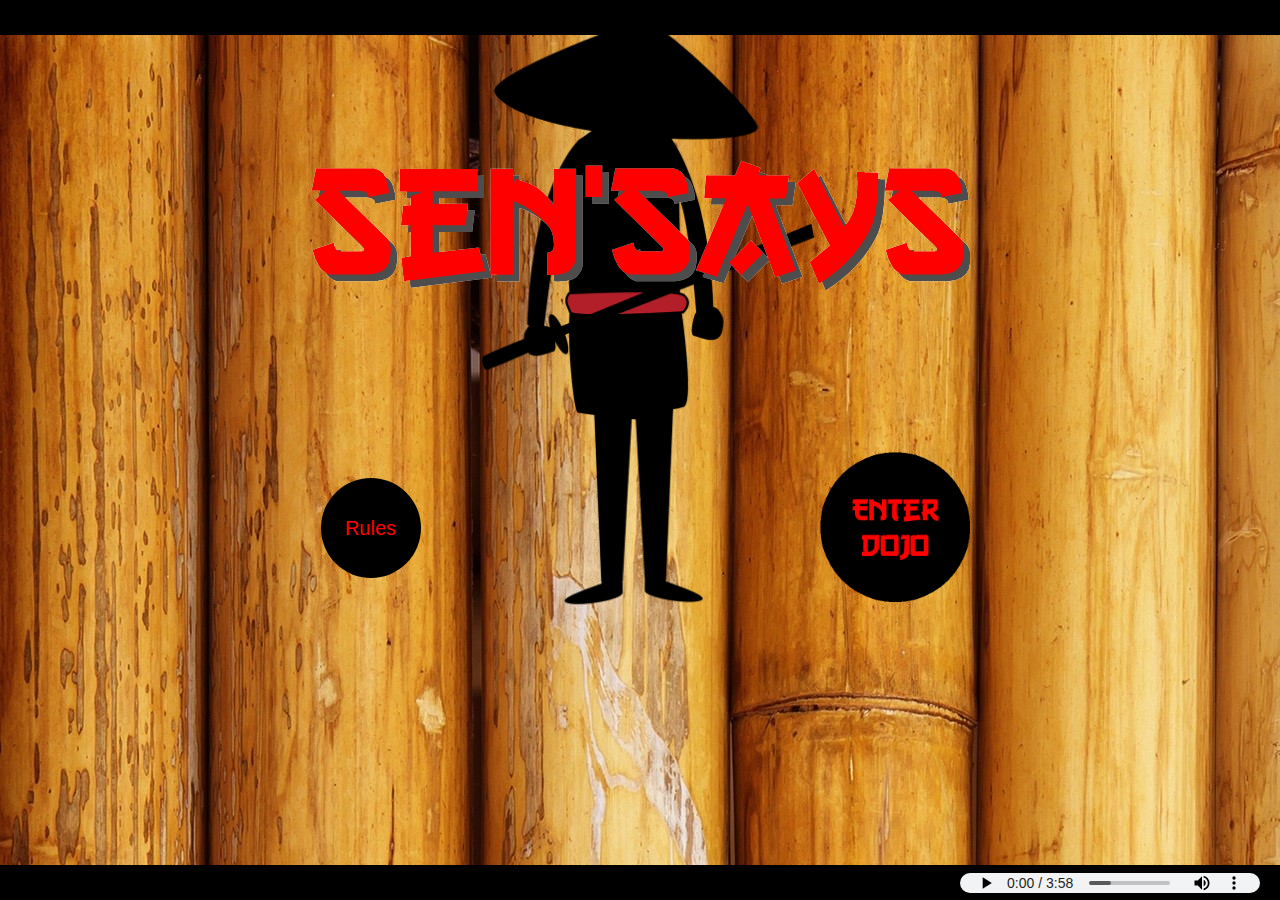
<file: index.html>
<!DOCTYPE html>
<html lang="en">
  <head>
    <meta charset="UTF-8" />
    <meta http-equiv="X-UA-Compatible" content="IE=edge" />
    <meta name="viewport" content="width=device-width, initial-scale=1.0" />
    <title>Sensay's game</title>
    <link rel="stylesheet" href="./css/style.css" />
    <script type="module" src="./app.js"></script>
  </head>
  <body>
    <header></header>

    <section id="menu">
      <div id="title">
        <div id="game-name" class="scale-in-center">
          <img
            class="game-name-img"
            src="./img/sensaysletters.png"
            alt="game name"
          />
        </div>
      </div>
      <div id="buttons">
        <audio id="bamboo-noise" src="./img/1798.mp3" type="audio/mpeg"></audio>
        <button class="btn secondary-btn slide-in-top">Rules</button>
        <a href="./game.html"
          ><img
            class="main-btn slide-in-top"
            src="./img/enterdojo.png"
            alt="main button"
        /></a>
      </div>
    </section>

    <section id="rules" class="hidden">
      <article>
        <p>
          For years, you've trained for this moment... Finally, it's time ! Time
          to show your talent to the legendary and mighty Ishikawa sensei.
        </p>
        <p>
          Known to be the best karate teacher in all Okinawa - and the grumpiest
          one too -, he's quite severe. With him, no second chance.
        </p>
        <p>
          For him to accept you as a student, you'll have to earn his respect
          reproducing his moves perfectly. If you're lucky - and talented -
          maybe he'll take you in.
        </p>
        <p>
          He will yell - he always yells - karate techniques name. Each
          technique is linked to a keyboard arrow and to a color. Remember them
          all...
        </p>
        <div id="moves-icons">
          <div class="icon-presentation">
            <img
              class="arrowkey-icon shuto"
              src="./img/keyboard-right-arrow-button.png"
              alt="right arrow shuto"
            />
            <p>
              This move is called <i>shuto</i>. It's an open hand technique,
              meant to cut like a blade.
            </p>
          </div>
          <div class="icon-presentation">
            <img
              class="arrowkey-icon oizuki"
              src="./img/up-arrow-key.png"
              alt="up arrow oizuki"
            />
            <p>This move is called <i>oi zuki</i>. It's a stepping punch.</p>
          </div>
          <div class="icon-presentation">
            <img
              class="arrowkey-icon mawashigeri"
              src="./img/keyboard-left-arrow-button.png"
              alt="left arrow mawashigeri"
            />
            <p>
              <i>Mawashi geri</i> is actually quite famous: it's a round kick.
            </p>
          </div>
          <div class="icon-presentation">
            <img
              class="arrowkey-icon maegeri"
              src="./img/down-chevron.png"
              alt="down arrow maegeri"
            />
            <p>Finally, <i>Mae geri</i>, is a front kick.</p>
          </div>
        </div>
        <p>
          Ishikawa is severe, but he's not a monster. First, he will give you
          ONE order. If you manage to reproduce it, he will repeat the first
          order and add another one. And so on, until the end of the serie.
        </p>
        <p>
          Be careful : you will ALWAYS have 3 seconds maximum to reproduce the
          sequence. After 3 seconds, Ishikawa sensei will loose patience.
        </p>
        <p>
          Once you'll be inside the dojo, you'll be able to indicate your level
          : white belt, brown belt or black belt. Choose wisely as you won't be
          able to change your level until you complete the serie... or loose.
        </p>
        <p id="rules-last-phrase">Ready ? <i>Hajime</i> !</p>
      </article>
    </section>
    <footer>
      <audio autoplay controls class="background-music">
        <source src="./img/Sakura.mp3" type="audio/mpeg" />
        <p>Your browser doesn't support this audio file</p>
      </audio>
    </footer>
  </body>
</html>
</file>
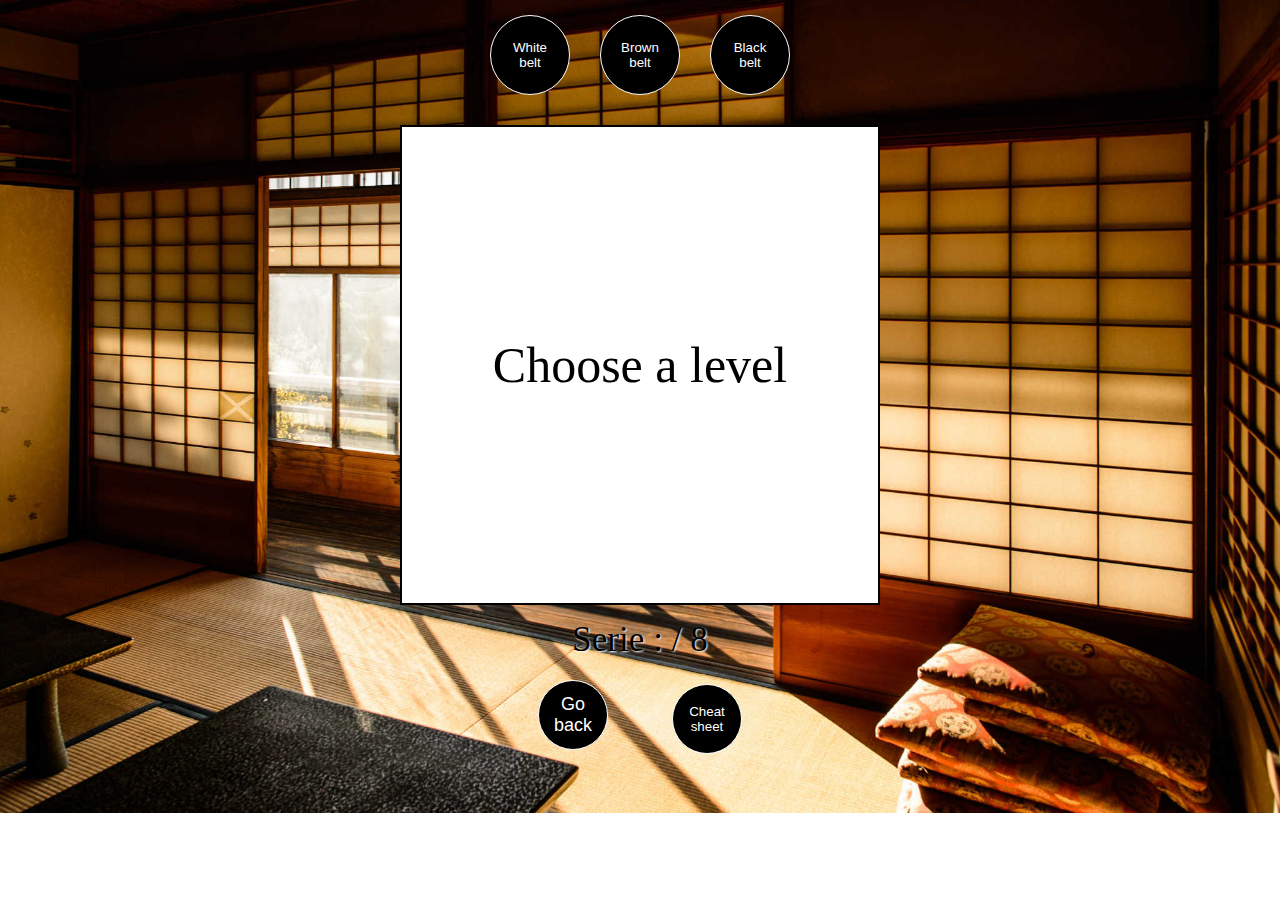
<file: game.html>
<!DOCTYPE html>
<html lang="en">
  <head>
    <meta charset="UTF-8" />
    <meta http-equiv="X-UA-Compatible" content="IE=edge" />
    <meta name="viewport" content="width=device-width, initial-scale=1.0" />
    <title>Sen'says dojo</title>
    <script type="module" src="./app-fonctionnel.js"></script>
    <link rel="stylesheet" href="./css/style-game.css" />
  </head>
  <body>
    <header>
      <audio id="bamboo-noise" src="./img/1798.mp3" type="audio/mpeg"></audio>
      <button class="btn easy heartbeat level">White belt</button>
      <button class="btn medium heartbeat level">Brown belt</button>
      <button class="btn hard heartbeat level">
        Black<br />
        belt
      </button>
    </header>

    <div id="cheat-sheet" class="hidden">
      <p>Shuto</p>
      <img
        class="arrowkey-icon shuto"
        src="./img/keyboard-right-arrow-button.png"
        alt="right arrow shuto"
      />
      <p>Oizuki</p>
      <img
        class="arrowkey-icon oizuki"
        src="./img/up-arrow-key.png"
        alt="up arrow oizuki"
      />
      <p>Mawashigeri</p>
      <img
        class="arrowkey-icon mawashigeri"
        src="./img/keyboard-left-arrow-button.png"
        alt="left arrow mawashigeri"
      />
      <p>Maegeri</p>
      <img
        class="arrowkey-icon maegeri"
        src="./img/down-chevron.png"
        alt="down arrow maegeri"
      />
    </div>

    <div class="bubble">
      <p class="movement name">Choose a level</p>
      <!-- <img class="shuto img" src="/week-3/game-project/img/keyboard-right-arrow-button.png" alt="keyboard right arrow"> -->
    </div>

    <div id="count">Serie : <span></span> / 8</div>
    <div>
      <button class="btn bottom">
        <a href="./index.html">Go back</a>
      </button>
      <button class="btn bottom cheat-sheet">Cheat sheet</button>
    </div>

    <div id="end-screen" class="hidden">
      <p>Ishikawa sensei laughs...</p>
      <br />
      <div>
        <img
          class="fail-gif"
          src="./img/fail-karate.gif"
          alt="karate fail gif"
        />
      </div>
      <p>
        "Come back when you'll be properly trained", he mumbles while turning
        his back on you.
      </p>
      <button class="btn try-again heartbeat">Try again</button>
      <div></div>
    </div>
  </body>
</html>
</file>
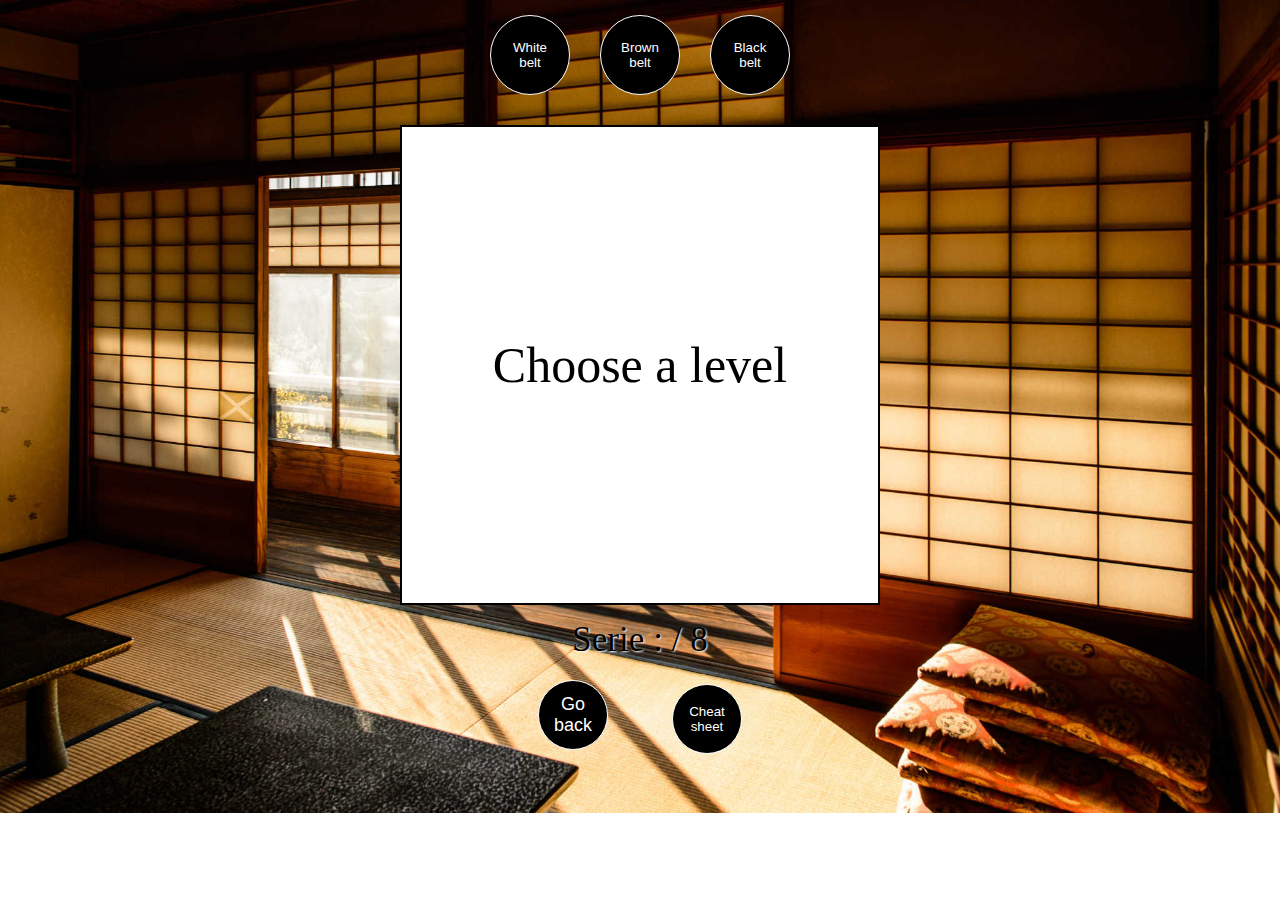
<file: index-game.html>
<!DOCTYPE html>
<html lang="en">
  <head>
    <meta charset="UTF-8" />
    <meta http-equiv="X-UA-Compatible" content="IE=edge" />
    <meta name="viewport" content="width=device-width, initial-scale=1.0" />
    <title>Sen'says dojo</title>
    <script type="module" src="./app-fonctionnel.js"></script>
    <link rel="stylesheet" href="./css/style-game.css" />
  </head>
  <body>
    <header>
      <audio id="bamboo-noise" src="./img/1798.mp3" type="audio/mpeg"></audio>
      <button class="btn easy heartbeat">White belt</button>
      <button class="btn medium heartbeat">Brown belt</button>
      <button class="btn hard heartbeat">
        Black<br />
        belt
      </button>
    </header>
    <div class="bubble">
      <p class="movement name">Choose a level</p>
      <!-- <img class="shuto img" src="/week-3/game-project/img/keyboard-right-arrow-button.png" alt="keyboard right arrow"> -->
    </div>

    <div id="count">Serie : <span></span> / 8</div>
    <div>
      <button class="btn bottom">
        <a href="./index.html">Go back</a>
      </button>
      <button class="btn bottom cheat-sheet">Cheat sheet</button>
    </div>

    <div id="cheat-sheet" class="hidden">
      <p>Shiuto</p>
      <img
        class="arrowkey-icon shuto"
        src="./img/keyboard-right-arrow-button.png"
        alt="right arrow shuto"
      />
      <p>Oizuki</p>
      <img
        class="arrowkey-icon oizuki"
        src="./img/up-arrow-key.png"
        alt="up arrow oizuki"
      />
      <p>Mawashigeri</p>
      <img
        class="arrowkey-icon mawashigeri"
        src="./img/keyboard-left-arrow-button.png"
        alt="left arrow mawashigeri"
      />
      <p>Maegeri</p>
      <img
        class="arrowkey-icon maegeri"
        src="./img/down-chevron.png"
        alt="down arrow maegeri"
      />
    </div>
    <div id="end-screen" class="hidden">
      <p>Ishikawa sensei laughs...</p>
      <br />
      <div>
        <img
          class="fail-gif"
          src="./img/fail-karate.gif"
          alt="karate fail gif"
        />
      </div>
      <p>
        "Come back when you'll be properly trained", he mumbles while turning
        his back on you.
      </p>
      <button class="btn try-again heartbeat">Try again</button>
      <div></div>
    </div>
  </body>
</html>
</file>
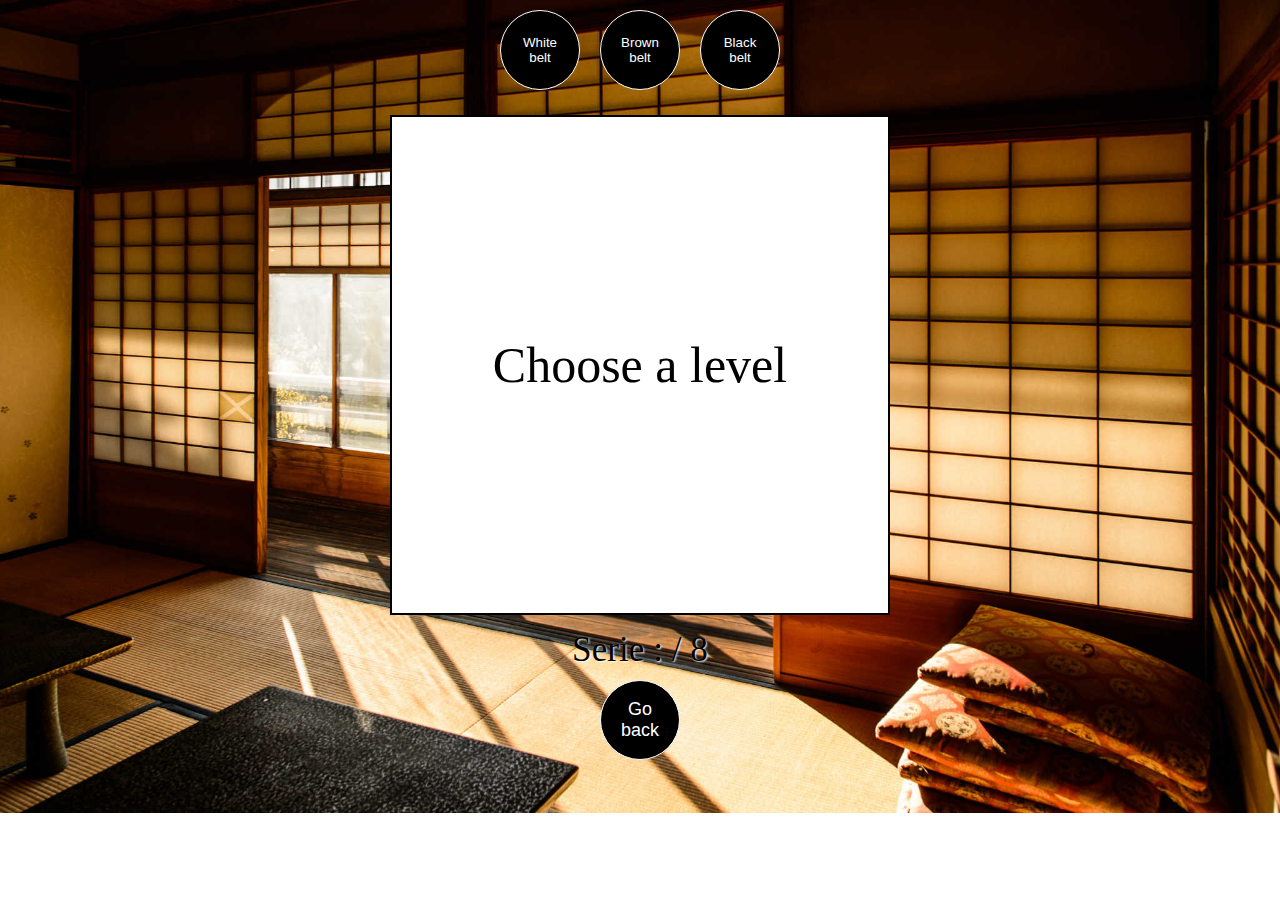
<file: game-files/index-game.html>
<!DOCTYPE html>
<html lang="en">
  <head>
    <meta charset="UTF-8" />
    <meta http-equiv="X-UA-Compatible" content="IE=edge" />
    <meta name="viewport" content="width=device-width, initial-scale=1.0" />
    <title>Sen'says dojo</title>
    <script type="module" src="./app-fonctionnel.js"></script>
    <link rel="stylesheet" href="./style-game.css" />
  </head>
  <body>
    <header>
      <button class="btn easy heartbeat">White belt</button>
      <button class="btn medium heartbeat">Brown belt</button>
      <button class="btn hard heartbeat">Black<br> belt</button>
    </header>
    <div class="bubble">
      <p class="movement name">Choose a level</p>
      <!-- <img class="shuto img" src="/week-3/game-project/img/keyboard-right-arrow-button.png" alt="keyboard right arrow"> -->
    </div>
    <div id="count">Serie : <span></span> / 8</div>
    <button class="btn to-main-page">
      <a href="./index-main.html">Go back</a>
    </button>
    <div id="end-screen" class="hidden">
      <p>Ishikawa sensei laughs...</p>
      <br />
      <div>
        <img class="fail-gif" src="./fail-karate.gif" alt="karate fail gif" />
      </div>
      <p>
        "Come back when you'll be properly trained",<br />
        he mumbles while turning his back on you.
      </p>
      <button class="btn try-again heartbeat">Try again</button>
      <div>
    </div>
    </div>
  </body>
</html>
</file>
<file: css/style.css>
* {
  box-sizing: border-box;
  margin: 0;
  padding: 0;
  font-family: "Gill Sans", "Gill Sans MT", Calibri, "Trebuchet MS", sans-serif;
}

html {
  font-size: 10px;
}

.background-music {
  height: 20px;
  margin-right: 20px;
}

body {
  background-image: url("../img/Bamboo-background_3840x2160.jpg");
  background-repeat: initial;
  height: 100%;
  font-family: Cambria, Cochin, Georgia, Times, "Times New Roman", serif;
  display: flex;
  justify-content: center;
  align-items: center;
  flex-direction: column;
}

header,
footer {
  position: fixed;
  z-index: 1;
  background-color: black;
  height: 3.5em;
  width: 100%;
}

header {
  top: 0;
}

footer {
  width: 100%;
  bottom: 0;
  display: flex;
  flex-direction: row-reverse;
  align-items: center;
}

/*MENU*/

#menu {
  height: 100%;
  background-image: url("../img/samurai-2556603_1280.png");
  background-repeat: no-repeat;
  background-size: contain;
  background-position: center;
}

/*BUTTONS*/
#buttons {
  display: flex;
  justify-content: space-between;
  align-items: center;
  margin: 3em 0;
  bottom: 10;
}

.btn {
  font-size: 2em;
  border: solid 1px rgba(0, 0, 0, 0.5);
  height: 100px;
  width: 100px;
  margin: 10px;
  padding: 10px;
  border-radius: 50%;
  background-color: black;
  color: red;
  cursor: pointer;
  display: flex;
  justify-content: center;
  align-items: center;
}
.btn:hover {
  border: 3px solid rgb(0, 0, 0);
  color: white;
  background-color: red;
  border: 1px solid red;
}

.main-btn {
  height: 150px;
  width: 150px;
}
.main-btn:hover {
  border: 3px solid rgba(0, 0, 0, 0);
}

/*GAME LOGO*/
#game-name {
  margin: 8em 0;
}

.game-name-img {
  margin: 80px 0px;
}

/*ICONS FOR KARATE MOVEMENTS*/

#moves-icons {
  margin: 15px 0;
  display: flex;
  justify-content: space-between;
  flex-wrap: nowrap;
}

.arrowkey-icon {
  background-color: rgba(255, 255, 255, 0.8);
  border-radius: 25%;
  height: 50px;
  margin: 20px;
  padding: 5px;
}

.arrowkey-icon.shuto {
  background-color: rgba(66, 221, 66, 0.521);
}

.arrowkey-icon.oizuki {
  background-color: rgba(224, 46, 46, 0.521);
}

.arrowkey-icon.mawashigeri {
  background-color: rgba(235, 180, 79, 0.575);
}

.arrowkey-icon.maegeri {
  background-color: rgba(87, 87, 223, 0.521);
}

#rules {
  /* position: absolute; */
  font-size: 3em;
  color: white;
  width: 65%;
  margin: 1em 1em 5em 1em;
  background-color: rgba(0, 0, 0, 0.8);
  padding: 25px;
  line-height: 1.45em;
}

#rules-last-phrase {
  font-size: 2em;
  text-align: center;
  line-height: 1.8;
}

.icon-presentation {
  justify-content: center;
  text-align: center;
  margin: 10px;
}

.hidden {
  visibility: hidden;
  display: none;
}

/*RESPONSIVENESS*/

@media (max-width: 750px) {
  html {
    font-size: 10px;
  }

  .game-name-img {
    width: 300px;
    margin: 5em 0;
  }

  #moves-icons {
    margin: 15px 0;
    display: flex;
    justify-content: space-around;
    flex-wrap: wrap;
  }
}

/*ANIMATIONS OF ELEMENTS*/

.slide-in-top {
  -webkit-animation: slide-in-top 0.8s cubic-bezier(0.25, 0.46, 0.45, 0.94) 1s
    both;
  animation: slide-in-top 0.8s cubic-bezier(0.25, 0.46, 0.45, 0.94) 1s both;
}
/* ----------------------------------------------
 * Generated by Animista on 2021-2-16 23:34:28
 * Licensed under FreeBSD License.
 * See http://animista.net/license for more info. 
 * w: http://animista.net, t: @cssanimista
 * ---------------------------------------------- */

/**
 * ----------------------------------------
 * animation slide-in-top
 * ----------------------------------------
 */
@-webkit-keyframes slide-in-top {
  0% {
    -webkit-transform: translateY(-1000px);
    transform: translateY(-1000px);
    opacity: 0;
  }
  100% {
    -webkit-transform: translateY(0);
    transform: translateY(0);
    opacity: 1;
  }
}
@keyframes slide-in-top {
  0% {
    -webkit-transform: translateY(-1000px);
    transform: translateY(-1000px);
    opacity: 0;
  }
  100% {
    -webkit-transform: translateY(0);
    transform: translateY(0);
    opacity: 1;
  }
}

.scale-in-center {
  -webkit-animation: scale-in-center 0.7s cubic-bezier(0.25, 0.46, 0.45, 0.94)
    1s both;
  animation: scale-in-center 0.7s cubic-bezier(0.25, 0.46, 0.45, 0.94) 1s both;
}

/* ----------------------------------------------
 * Generated by Animista on 2021-2-17 13:31:39
 * Licensed under FreeBSD License.
 * See http://animista.net/license for more info. 
 * w: http://animista.net, t: @cssanimista
 * ---------------------------------------------- */

/**
 * ----------------------------------------
 * animation scale-in-center
 * ----------------------------------------
 */
@-webkit-keyframes scale-in-center {
  0% {
    -webkit-transform: scale(0);
    transform: scale(0);
    opacity: 1;
  }
  100% {
    -webkit-transform: scale(1);
    transform: scale(1);
    opacity: 1;
  }
}
@keyframes scale-in-center {
  0% {
    -webkit-transform: scale(0);
    transform: scale(0);
    opacity: 1;
  }
  100% {
    -webkit-transform: scale(1);
    transform: scale(1);
    opacity: 1;
  }
}

.heartbeat {
  -webkit-animation: heartbeat 1.5s ease-in-out infinite both;
  animation: heartbeat 1.5s ease-in-out infinite both;
}

/* ----------------------------------------------
 * Generated by Animista on 2021-2-16 15:29:47
 * Licensed under FreeBSD License.
 * See http://animista.net/license for more info. 
 * w: http://animista.net, t: @cssanimista
 * ---------------------------------------------- */

/**
 * ----------------------------------------
 * animation heartbeat
 * ----------------------------------------
 */
@-webkit-keyframes heartbeat {
  from {
    -webkit-transform: scale(1);
    transform: scale(1);
    -webkit-transform-origin: center center;
    transform-origin: center center;
    -webkit-animation-timing-function: ease-out;
    animation-timing-function: ease-out;
  }
  10% {
    -webkit-transform: scale(0.91);
    transform: scale(0.91);
    -webkit-animation-timing-function: ease-in;
    animation-timing-function: ease-in;
  }
  17% {
    -webkit-transform: scale(0.98);
    transform: scale(0.98);
    -webkit-animation-timing-function: ease-out;
    animation-timing-function: ease-out;
  }
  33% {
    -webkit-transform: scale(0.87);
    transform: scale(0.87);
    -webkit-animation-timing-function: ease-in;
    animation-timing-function: ease-in;
  }
  45% {
    -webkit-transform: scale(1);
    transform: scale(1);
    -webkit-animation-timing-function: ease-out;
    animation-timing-function: ease-out;
  }
}
@keyframes heartbeat {
  from {
    -webkit-transform: scale(1);
    transform: scale(1);
    -webkit-transform-origin: center center;
    transform-origin: center center;
    -webkit-animation-timing-function: ease-out;
    animation-timing-function: ease-out;
  }
  10% {
    -webkit-transform: scale(0.91);
    transform: scale(0.91);
    -webkit-animation-timing-function: ease-in;
    animation-timing-function: ease-in;
  }
  17% {
    -webkit-transform: scale(0.98);
    transform: scale(0.98);
    -webkit-animation-timing-function: ease-out;
    animation-timing-function: ease-out;
  }
  33% {
    -webkit-transform: scale(0.87);
    transform: scale(0.87);
    -webkit-animation-timing-function: ease-in;
    animation-timing-function: ease-in;
  }
  45% {
    -webkit-transform: scale(1);
    transform: scale(1);
    -webkit-animation-timing-function: ease-out;
    animation-timing-function: ease-out;
  }
}
</file>
<file: css/style-game.css>
* {
  box-sizing: border-box;
  margin: 0;
  padding: 0;
}

body {
  font-family: Cambria, Cochin, Georgia, Times, "Times New Roman", serif;
  background-image: url(../img/shoji.jpg);
  background-repeat: no-repeat;
  background-size: cover;
  position: relative;
  display: flex;
  flex-direction: column;
  justify-content: center;
  align-items: center;
}

a {
  color: white;
  text-decoration: none;
  font-size: 18px;
}

header {
  display: flex;
  flex-wrap: nowrap;
  align-items: flex-start;
  justify-content: space-evenly;
}

.movement.img {
  height: 10em;
}

.movement.name {
  font-size: 50px;
}

/*BUBBLE*/
.bubble {
  background: white;
  border: 2px solid black;
  height: 480px;
  width: 480px;
  margin: 15px;
  padding: 15px;
  text-align: center;
  display: flex;
  justify-content: center;
  align-items: center;
}

.shuto-color {
  background-color: rgba(66, 221, 66, 0.521);
  color: white;
  text-shadow: 1px 1px 1px black;
}

.oizuki-color {
  background-color: rgba(224, 46, 46, 0.521);
  color: white;
  text-shadow: 1px 1px 2px black;
}

.maegeri-color {
  background-color: rgba(87, 87, 223, 0.521);
  color: white;
  text-shadow: 1px 1px 2px black;
}

.mawashigeri-color {
  background-color: rgba(235, 180, 79, 0.575);
  color: white;
  text-shadow: 1px 1px 2px black;
}

.wrong {
  border: 2px solid red;
  color: white;
  background-color: black;
  height: 500px;
  width: 500px;
  margin: 15px;
  padding: 10px;
  display: flex;
  justify-content: center;
  align-items: center;
  z-index: -1;
}

/*NUMBER OF SERIES*/
#count {
  font-size: 2.2em;
  text-shadow: 1px 1px 2px white;
}

/*CHEAT SHEET*/

#cheat-sheet {
  font-size: 1.5em;
  color: white;
  margin: 0 10px 30px;
  padding: 10px;
  background-color: rgba(0, 0, 0, 0.6);
  width: 80%;
  display: flex;
  flex-flow: row nowrap;
  align-items: center;
  justify-content: space-evenly;
}

#cheat-sheet.hidden {
  visibility: hidden;
  position: absolute;
  display: none;
}

/*SCREEN IF LOOSE*/

#end-screen.hidden {
  position: absolute;
  visibility: hidden;
}

#end-screen.active {
  font-family: Cambria, Cochin, Georgia, Times, "Times New Roman", serif;
  z-index: 1;
  position: absolute;
  background-color: rgb(0, 0, 0);
  color: rgb(226, 17, 17);
  font-family: Arial, Helvetica, sans-serif;
  font-size: 45px;
  height: 100%;
  padding: 27px;
  text-align: center;
  text-shadow: 1px 1px 2px black;
  display: flex;
  flex-wrap: nowrap;
  flex-direction: column;
  justify-content: center;
  align-items: center;
  margin-top: 20px;
}

/*ALL BTN STYLE*/

.btn {
  border: solid 1px white;
  height: 80px;
  width: 80px;
  margin: 15px;
  padding: 10px;
  border-radius: 50%;
  background-color: black;
  color: white;
  cursor: pointer;
  text-shadow: 1px 1px 2px black;
}

.hard:hover {
  color: black;
  background-color: white;
  border: 2px solid black;
}

.chosen-hard {
  color: black;
  background-color: white;
  border: 2px solid black;
}

.medium:hover {
  color: rgb(114, 71, 23);
  background-color: white;
  border: 3px solid rgb(114, 71, 23);
}

.chosen-medium {
  color: rgb(114, 71, 23);
  background-color: white;
  border: 3px solid rgb(114, 71, 23);
}

.easy:hover {
  background-color: white;
  color: red;
  border: 2px solid red;
}

.chosen-easy {
  background-color: white;
  color: red;
  border: 2px solid red;
}

.btn.try-again {
  background-color: white;
  color: black;
  border: 2px solid red;
  height: 80px;
  width: 80px;
  border-radius: 50%;
  margin: 40px;
  padding: 5px;
  font-size: 15px;
  align-self: center;
}

/*BOTTOM BTN*/
.btn.bottom {
  height: 70px;
  width: 70px;
  margin: 20px 30px;
}

.btn.bottom:hover {
  border: 3px solid white;
  background-color: rgba(0, 0, 0, 0.8);
}

.arrowkey-icon {
  height: 30px;
  width: 30px;
  border-radius: 25%;
}

.arrowkey-icon.shuto {
  background-color: rgba(66, 221, 66, 0.521);
}

.arrowkey-icon.oizuki {
  background-color: rgba(224, 46, 46, 0.521);
}

.arrowkey-icon.mawashigeri {
  background-color: rgba(235, 180, 79, 0.575);
}

.arrowkey-icon.maegeri {
  background-color: rgba(87, 87, 223, 0.521);
}

/*GIFS*/

.sensei-gif {
  width: 200px;
  height: auto;
}

.two-first-level-gif {
  width: 300px;
  height: auto;
}

/*RESPONSIVENESS*/
@media (max-width: 750px) {
  html {
    font-size: 10px;
    height: 100%;
  }

  .bubble {
    /* font-size: 5px; */
    height: 32em;
    width: 32em;
    margin: 3em;
    padding: 10px;
  }

  .movement.name {
    font-size: 2em;
  }

  .btn.to-main-page {
    margin: 2.5em 0;
  }

  #count {
    font-size: 2.5em;
    text-shadow: 0.5px 1px 1px white;
  }

  #end-screen.active {
    font-size: 2em;
    height: 80%;
    padding: 3px;
    margin-top: 10px;
  }

  #cheat-sheet {
    width: 100%;
  }
}

/*ANIMATIONS*/

.heartbeat {
  -webkit-animation: heartbeat 1.5s ease-in-out infinite both;
  animation: heartbeat 1.5s ease-in-out infinite both;
}

/* ----------------------------------------------
 * Generated by Animista on 2021-2-16 15:29:47
 * Licensed under FreeBSD License.
 * See http://animista.net/license for more info. 
 * w: http://animista.net, t: @cssanimista
 * ---------------------------------------------- */

/**
 * ----------------------------------------
 * animation heartbeat
 * ----------------------------------------
 */
@-webkit-keyframes heartbeat {
  from {
    -webkit-transform: scale(1);
    transform: scale(1);
    -webkit-transform-origin: center center;
    transform-origin: center center;
    -webkit-animation-timing-function: ease-out;
    animation-timing-function: ease-out;
  }
  10% {
    -webkit-transform: scale(0.91);
    transform: scale(0.91);
    -webkit-animation-timing-function: ease-in;
    animation-timing-function: ease-in;
  }
  17% {
    -webkit-transform: scale(0.98);
    transform: scale(0.98);
    -webkit-animation-timing-function: ease-out;
    animation-timing-function: ease-out;
  }
  33% {
    -webkit-transform: scale(0.87);
    transform: scale(0.87);
    -webkit-animation-timing-function: ease-in;
    animation-timing-function: ease-in;
  }
  45% {
    -webkit-transform: scale(1);
    transform: scale(1);
    -webkit-animation-timing-function: ease-out;
    animation-timing-function: ease-out;
  }
}
@keyframes heartbeat {
  from {
    -webkit-transform: scale(1);
    transform: scale(1);
    -webkit-transform-origin: center center;
    transform-origin: center center;
    -webkit-animation-timing-function: ease-out;
    animation-timing-function: ease-out;
  }
  10% {
    -webkit-transform: scale(0.91);
    transform: scale(0.91);
    -webkit-animation-timing-function: ease-in;
    animation-timing-function: ease-in;
  }
  17% {
    -webkit-transform: scale(0.98);
    transform: scale(0.98);
    -webkit-animation-timing-function: ease-out;
    animation-timing-function: ease-out;
  }
  33% {
    -webkit-transform: scale(0.87);
    transform: scale(0.87);
    -webkit-animation-timing-function: ease-in;
    animation-timing-function: ease-in;
  }
  45% {
    -webkit-transform: scale(1);
    transform: scale(1);
    -webkit-animation-timing-function: ease-out;
    animation-timing-function: ease-out;
  }
}
</file>
<file: game-files/style-game.css>
* {
  box-sizing: border-box;
  margin: 0;
  padding: 0;
}

body {
  font-family: Cambria, Cochin, Georgia, Times, "Times New Roman", serif;
  background-image: url(./shoji.jpg);
  background-repeat: no-repeat;
  background-size: cover;
  position: relative;
  display: flex;
  flex-direction: column;
  justify-content: center;
  align-items: center;
}

a {
  color: white;
  text-decoration: none;
  font-size: 18px;
}

header {
    display: flex;
    flex-wrap: nowrap;
    align-items: flex-start;
    justify-content: space-evenly;
  }

.movement.img {
  height: 10em;
}

.movement.name {
  font-size: 50px;
}

.bubble {
  background: white;
  border: 2px solid black;
  height: 500px;
  width: 500px;
  margin: 15px;
  padding: 15px;
  text-align: center;
  display: flex;
  justify-content: center;
  align-items: center;
}

#count {
  font-size: 2.2em;
  text-shadow: 1px 1px 2px white; 
}

.wrong {
  border: 2px solid red;
  color: white;
  background-color: black;
  height: 500px;
  width: 500px;
  margin: 15px;
  padding: 10px;
  display: flex;
  justify-content: center;
  align-items: center;
  z-index: -1;
}

.back {
  display: flex;
  flex-direction: row-reverse;
  justify-self: flex-end;
  align-content: flex-end;
}

#end-screen.hidden {
  position: absolute;
  visibility: hidden;
}

#end-screen.active {
  font-family: Cambria, Cochin, Georgia, Times, "Times New Roman", serif;
  z-index: 1;
  position: absolute;
  background-color: rgba(0, 0, 0, 0.9);
  color: rgb(226, 17, 17);
  font-family: Arial, Helvetica, sans-serif;
  font-size: 45px;
  height: 100%;
  padding: 27px;
  text-align: center;
  text-shadow: 1px 1px 2px black; 
  display: flex;
  flex-wrap: nowrap;
  flex-direction: column;
  justify-content: center;
  align-items: center;
  margin-top: 20px;
}

.btn.try-again {
  background-color: white;
  color: black;
  border: 2px solid red;
  height: 80px;
  width: 80px;
  border-radius: 50%;
  margin: 40px;
  padding: 5px;
  font-size: 15px;
  align-self: center;
}

.back {
  margin: 15px;
  padding: 10px;
  border-radius: 50%;
  height: 5em;
  width: 5em;
  display: flex;
  justify-content: center;
  align-items: center;
}

.btn {
  border: solid 1px white;
  height: 80px;
  width: 80px;
  margin: 10px;
  padding: 10px;
  border-radius: 50%;
  background-color: black;
  color: white;
  cursor: pointer;
  text-shadow: 1px 1px 2px black; 
}

.btn.to-main-page:hover {
    border: 3px solid white;
    background-color:rgba(0, 0, 0, 0.8);
}

.hard:hover {
  color: black;
  background-color: white;
  border: 2px solid black;
}

.chosen-hard {
  color: black;
  background-color: white;
  border: 2px solid black;
}

.medium:hover {
  color: rgb(114, 71, 23);
  background-color: white;
  border: 3px solid rgb(114, 71, 23);
}

.chosen-medium {
  color: rgb(114, 71, 23);
  background-color: white;
  border: 3px solid rgb(114, 71, 23);
}

.easy:hover {
  background-color: white;
  color: red;
  border: 2px solid red;
}

.chosen-easy {
  background-color: white;
  color: red;
  border: 2px solid red;
}

/*RESPONSIVENESS*/
@media (max-width : 750px){
  html {
    font-size : 10px;
    height: 100%;
  }


  .bubble {
    /* font-size: 5px; */
    height: 32em;
    width: 32em;
    margin: 3em;
    padding: 10px;
  }

  .movement.name {
    font-size: 2em;
  }

  .btn.to-main-page {
    margin : 2.5em 0;
  }

  #count {
    font-size: 2.5em;
    text-shadow: 1px 1px 2px white; 
  }

  #end-screen.active {
    font-size: 2em;
    height: 80%;
    padding: 3px;
    margin-top: 10px;
  }
}


/*ANIMATIONS*/

.heartbeat {
  -webkit-animation: heartbeat 1.5s ease-in-out infinite both;
  animation: heartbeat 1.5s ease-in-out infinite both;
}

/* ----------------------------------------------
 * Generated by Animista on 2021-2-16 15:29:47
 * Licensed under FreeBSD License.
 * See http://animista.net/license for more info. 
 * w: http://animista.net, t: @cssanimista
 * ---------------------------------------------- */

/**
 * ----------------------------------------
 * animation heartbeat
 * ----------------------------------------
 */
@-webkit-keyframes heartbeat {
  from {
    -webkit-transform: scale(1);
    transform: scale(1);
    -webkit-transform-origin: center center;
    transform-origin: center center;
    -webkit-animation-timing-function: ease-out;
    animation-timing-function: ease-out;
  }
  10% {
    -webkit-transform: scale(0.91);
    transform: scale(0.91);
    -webkit-animation-timing-function: ease-in;
    animation-timing-function: ease-in;
  }
  17% {
    -webkit-transform: scale(0.98);
    transform: scale(0.98);
    -webkit-animation-timing-function: ease-out;
    animation-timing-function: ease-out;
  }
  33% {
    -webkit-transform: scale(0.87);
    transform: scale(0.87);
    -webkit-animation-timing-function: ease-in;
    animation-timing-function: ease-in;
  }
  45% {
    -webkit-transform: scale(1);
    transform: scale(1);
    -webkit-animation-timing-function: ease-out;
    animation-timing-function: ease-out;
  }
}
@keyframes heartbeat {
  from {
    -webkit-transform: scale(1);
    transform: scale(1);
    -webkit-transform-origin: center center;
    transform-origin: center center;
    -webkit-animation-timing-function: ease-out;
    animation-timing-function: ease-out;
  }
  10% {
    -webkit-transform: scale(0.91);
    transform: scale(0.91);
    -webkit-animation-timing-function: ease-in;
    animation-timing-function: ease-in;
  }
  17% {
    -webkit-transform: scale(0.98);
    transform: scale(0.98);
    -webkit-animation-timing-function: ease-out;
    animation-timing-function: ease-out;
  }
  33% {
    -webkit-transform: scale(0.87);
    transform: scale(0.87);
    -webkit-animation-timing-function: ease-in;
    animation-timing-function: ease-in;
  }
  45% {
    -webkit-transform: scale(1);
    transform: scale(1);
    -webkit-animation-timing-function: ease-out;
    animation-timing-function: ease-out;
  }
}
</file>
